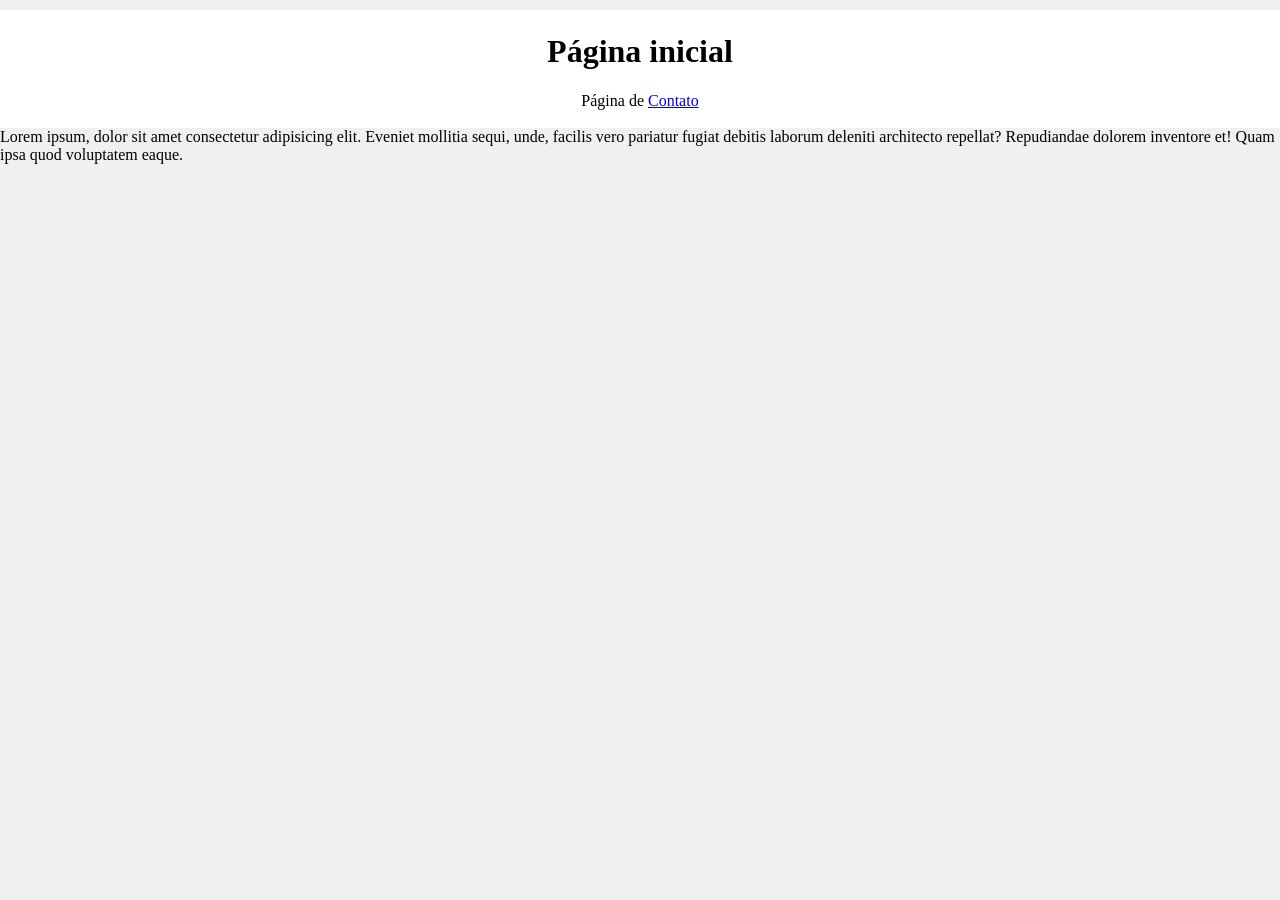
<file: index.html>
<!DOCTYPE html>
<html lang="en">
<head>
    <meta charset="UTF-8">
    <meta name="viewport" content="width=device-width, initial-scale=1.0">
    <link rel="stylesheet" href="style.css">
    <title>Document</title>
</head>
<body>
    <main>
        <h1>
            Página inicial
        </h1>

        <p>
            Página de <a href="contato.html">Contato</a>
        </p>
    </main>

    <section>
        Lorem ipsum, dolor sit amet consectetur adipisicing elit. Eveniet mollitia sequi, unde, facilis vero 
        pariatur fugiat debitis laborum deleniti architecto repellat? Repudiandae dolorem inventore et! Quam 
        ipsa quod voluptatem eaque.
    </section>
</body>
</html>
</file>
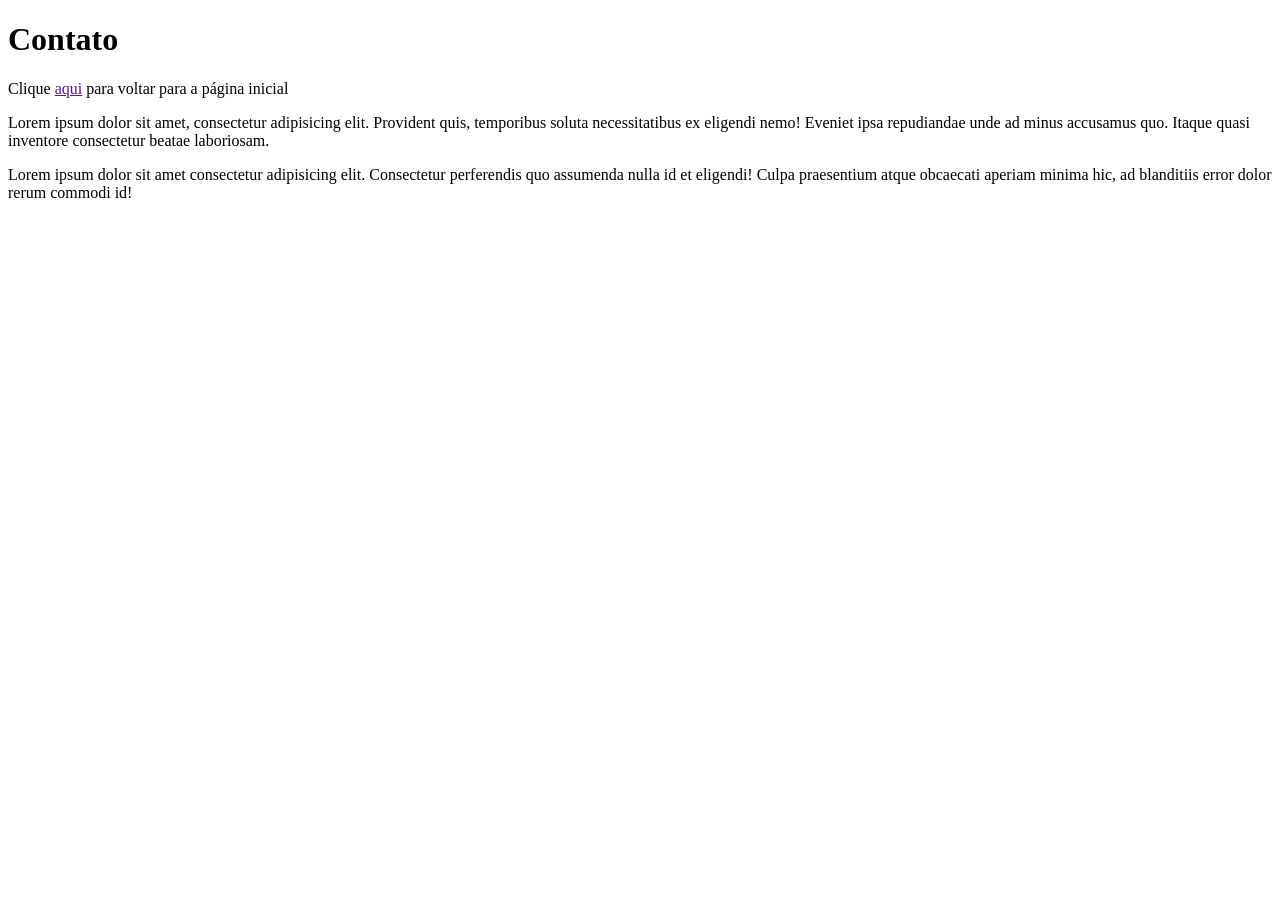
<file: contato.html>
<!DOCTYPE html>
<html lang="en">
<head>
    <meta charset="UTF-8">
    <meta name="viewport" content="width=device-width, initial-scale=1.0">
    <title>Document</title>
</head>
<body>
    <main>
        <h1>
            Contato
        </h1>
        <p>Clique <a href="">aqui</a> para voltar para a página inicial</p>
    </main>
    <section>
        Lorem ipsum dolor sit amet, consectetur adipisicing elit. Provident quis, temporibus soluta necessitatibus ex eligendi nemo! Eveniet ipsa repudiandae unde ad minus accusamus quo. Itaque quasi inventore consectetur beatae laboriosam.
    </section>
    <p>Lorem ipsum dolor sit amet consectetur adipisicing elit. Consectetur perferendis quo assumenda nulla id et eligendi! Culpa praesentium atque obcaecati aperiam minima hic, ad blanditiis error dolor rerum commodi id!</p>
</body>
</html>
</file>
<file: style.css>
body{
    margin: 0;
    padding: 0;
    background-color: rgb(240, 240, 240);
}

main{
    margin-top: 10px;
    background-color: white;
    text-align: center;
    padding: 2px;
}
</file>
